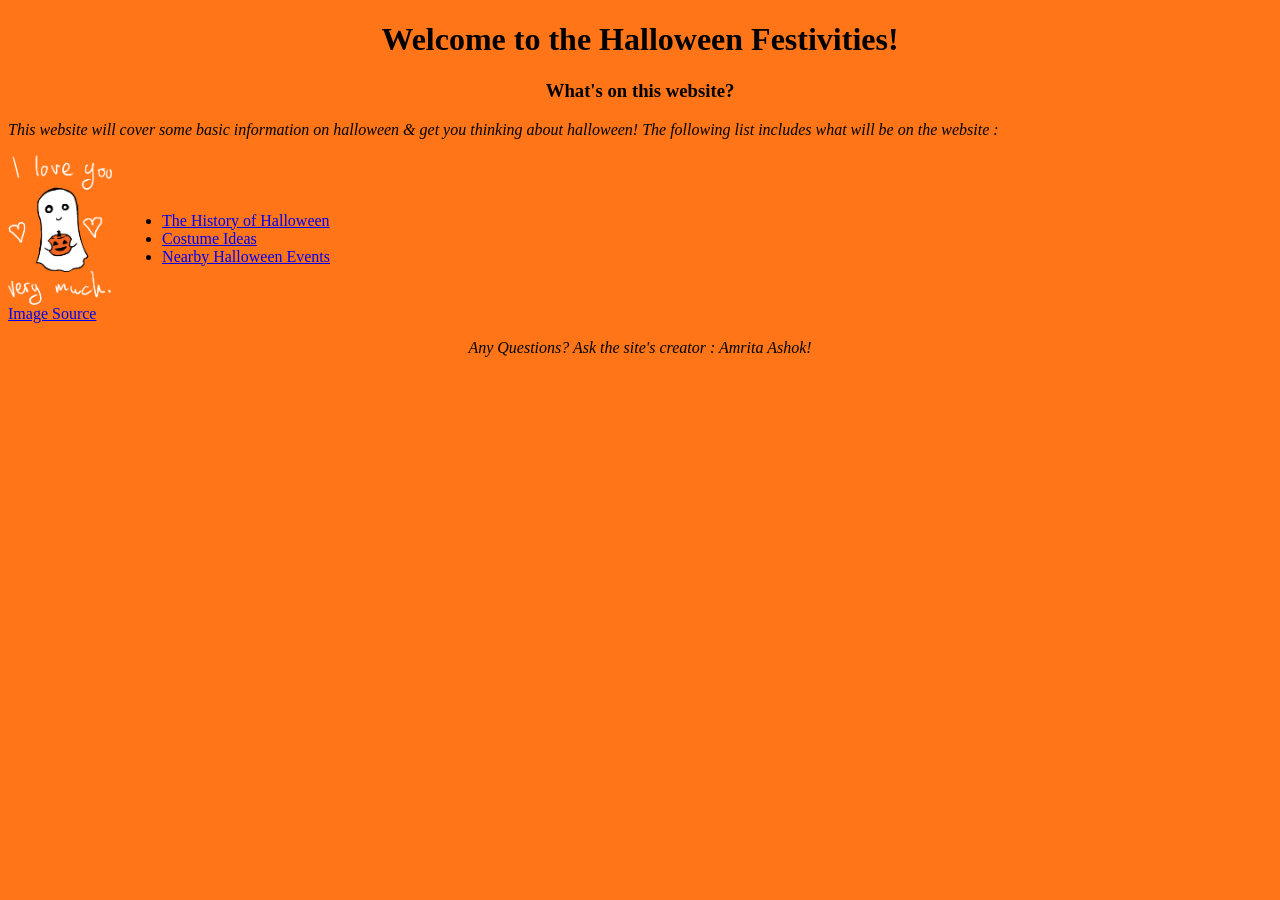
<file: index.html>
<!DOCTYPE html>
<html>
    <head>
        <title> Simple Halloween Website</title>
        <link rel="stylesheet" href="style.css"> 
    </head>
    <body>
        <h1 style="font-family:Georgia">Welcome to the Halloween Festivities!</h1>
        <h3>What's on this website?</h3>
        <p>This website will cover some basic information on halloween & get you thinking about halloween! The following list includes what will be on the website : </p>
        <div class="Table-of-Contents">
            <div class="image-text-box">
                <img src="imgs/clipart3558034.png" class="cute-side-image">
                <a href="https://www.realclipart.com/middle/m2H7Z5K9b1d3b1d3_sweet-and-simple-ghost-and-pumpkin-illustration-halloween-transparents/">Image Source</a></div>
        <ul>
            <li><a href="history.html">The History of Halloween</a></li>
            <li><a href="costumes.html">Costume Ideas</a></li>
            <li><a href="nearby.html"> Nearby Halloween Events</a></li>
        </ul></div>
        <p class="center-text"> Any Questions? Ask the site's creator : Amrita Ashok! </p>
    </body>
</html>
</file>
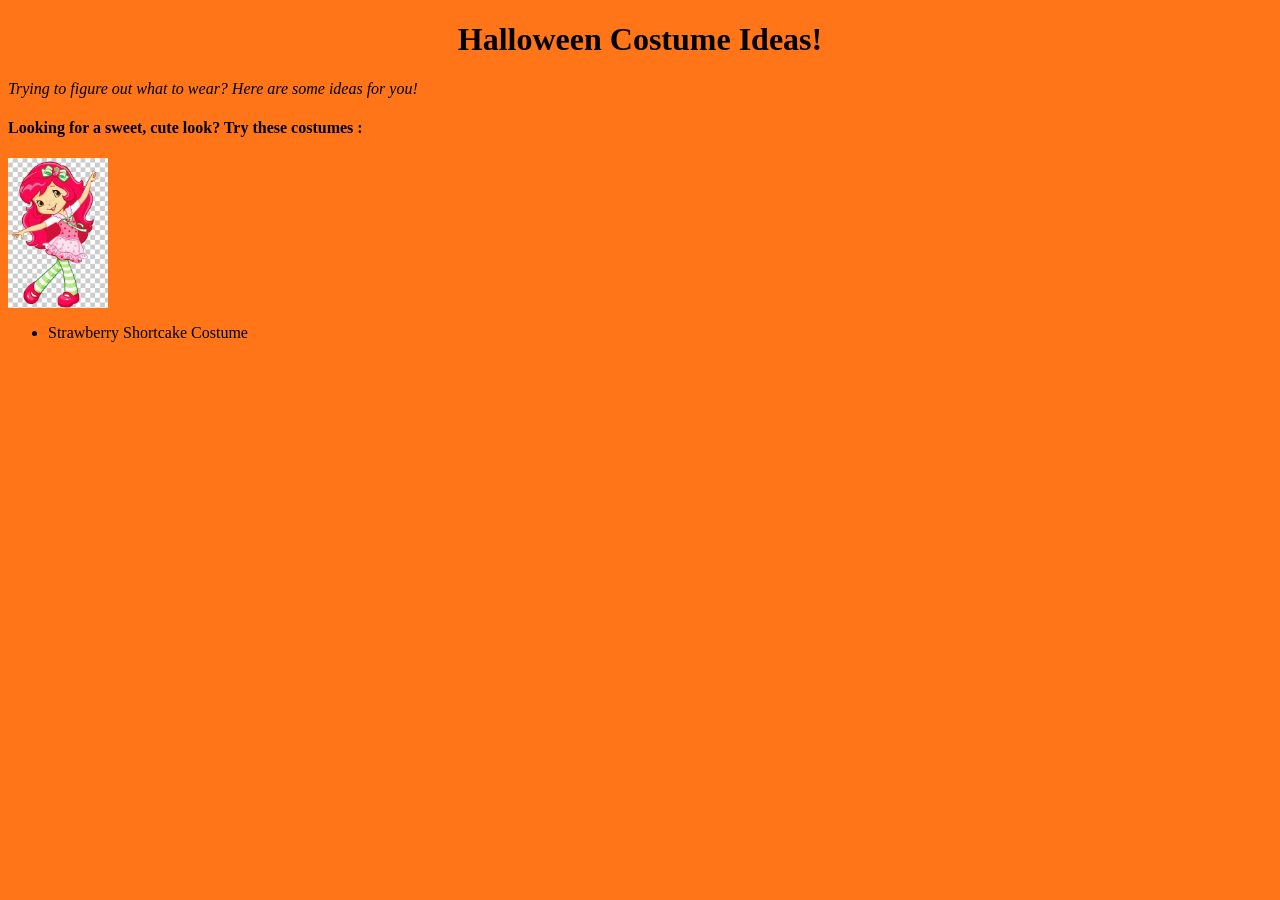
<file: costumes.html>
<!DOCTYPE html>
<html>
    <head>
        <title>Halloween Costume Ideas</title>
        <link rel="stylesheet" href="style.css"> 
    </head>
    <body>
        <h1> Halloween Costume Ideas! </h1>
        <p> Trying to figure out what to wear? Here are some ideas for you!</p>
        <h4> Looking for a sweet, cute look? Try these costumes :</h4>
        <div class="Sweet-Images">
            <img src="imgs/42914aa22a3bc29422087c7fe9ce6064.jpg" class="Strawberry-Shortcake">
        </div>
        <ul>
            <li> Strawberry Shortcake Costume </li>
        </ul>
    </body>
</html>
</file>
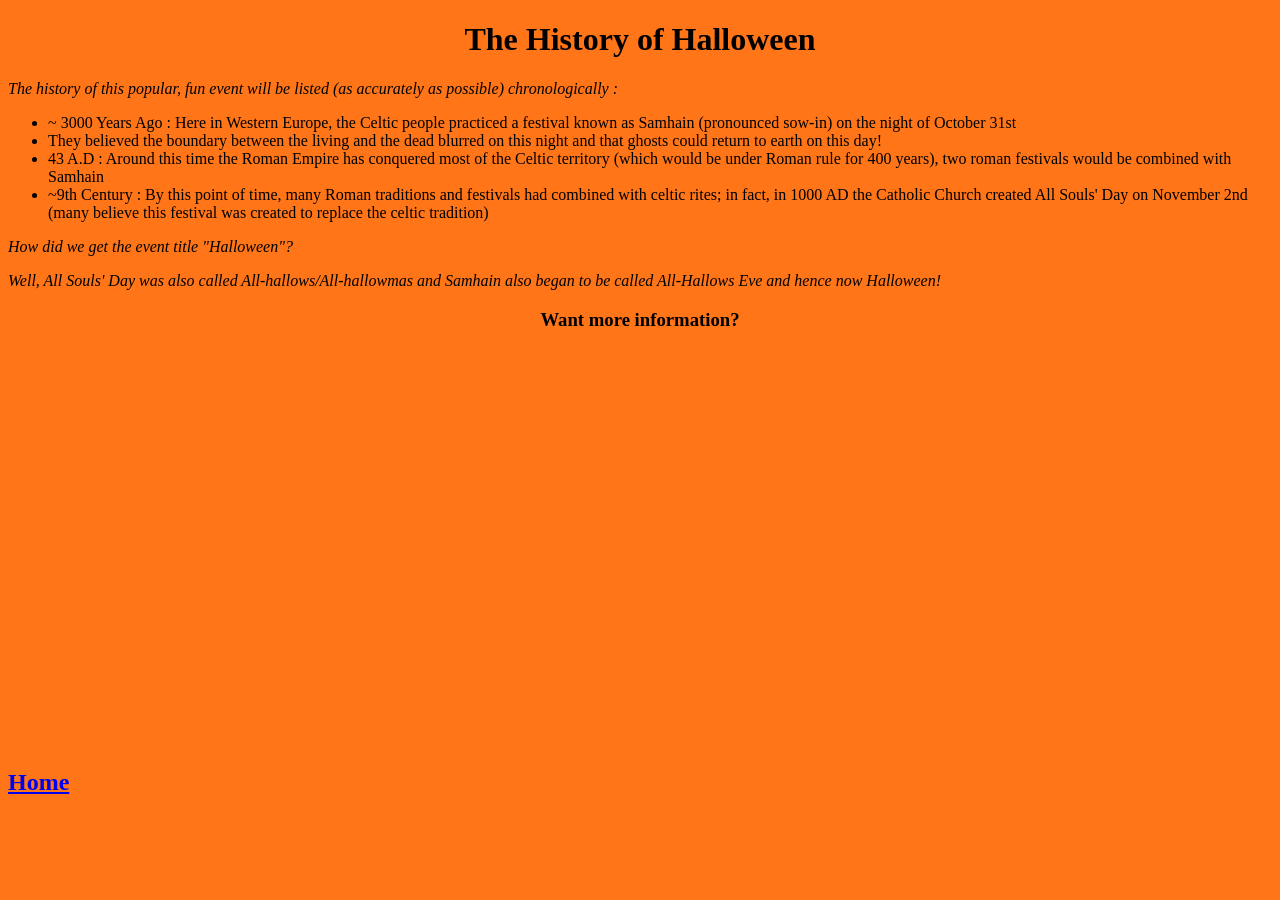
<file: history.html>
<!DOCTYPE html>
<html>
    <head>
        <title>History of Halloween</title>
        <link rel="stylesheet" href="style.css"> 
    </head>
    <body>
        <h1> The History of Halloween</h1>
        <p> The history of this popular, fun event will be listed (as accurately as possible) chronologically :</p>
        <ul>
            <li> ~ 3000 Years Ago : Here in Western Europe, the Celtic people practiced a festival known as Samhain (pronounced sow-in) on the night of October 31st</li>
            <li> They believed the boundary between the living and the dead blurred on this night and that ghosts could return to earth on this day! </li>
            <li> 43 A.D : Around this time the Roman Empire has conquered most of the Celtic territory (which would be under Roman rule for 400 years), two roman festivals would be combined with Samhain</li>
            <li> ~9th Century : By this point of time, many Roman traditions and festivals had combined with celtic rites; in fact, in 1000 AD the Catholic Church created All Souls' Day on November 2nd (many believe this festival was created to replace the celtic tradition) </li>
        </ul>
        <p> How did we get the event title "Halloween"?</p>
        <p> Well, All Souls' Day was also called All-hallows/All-hallowmas and Samhain also began to be called All-Hallows Eve and hence now Halloween!</p>
        <h3> Want more information?</h3>
        <div class="iframe-box">
        <iframe src="https://www.history.com/articles/history-of-halloween#History-of-Halloween" width="400px" height="400px" style="border: none;"></iframe></div>
        <h2><a href="index.html">Home</a></h2>
    </body>
</html>
</file>
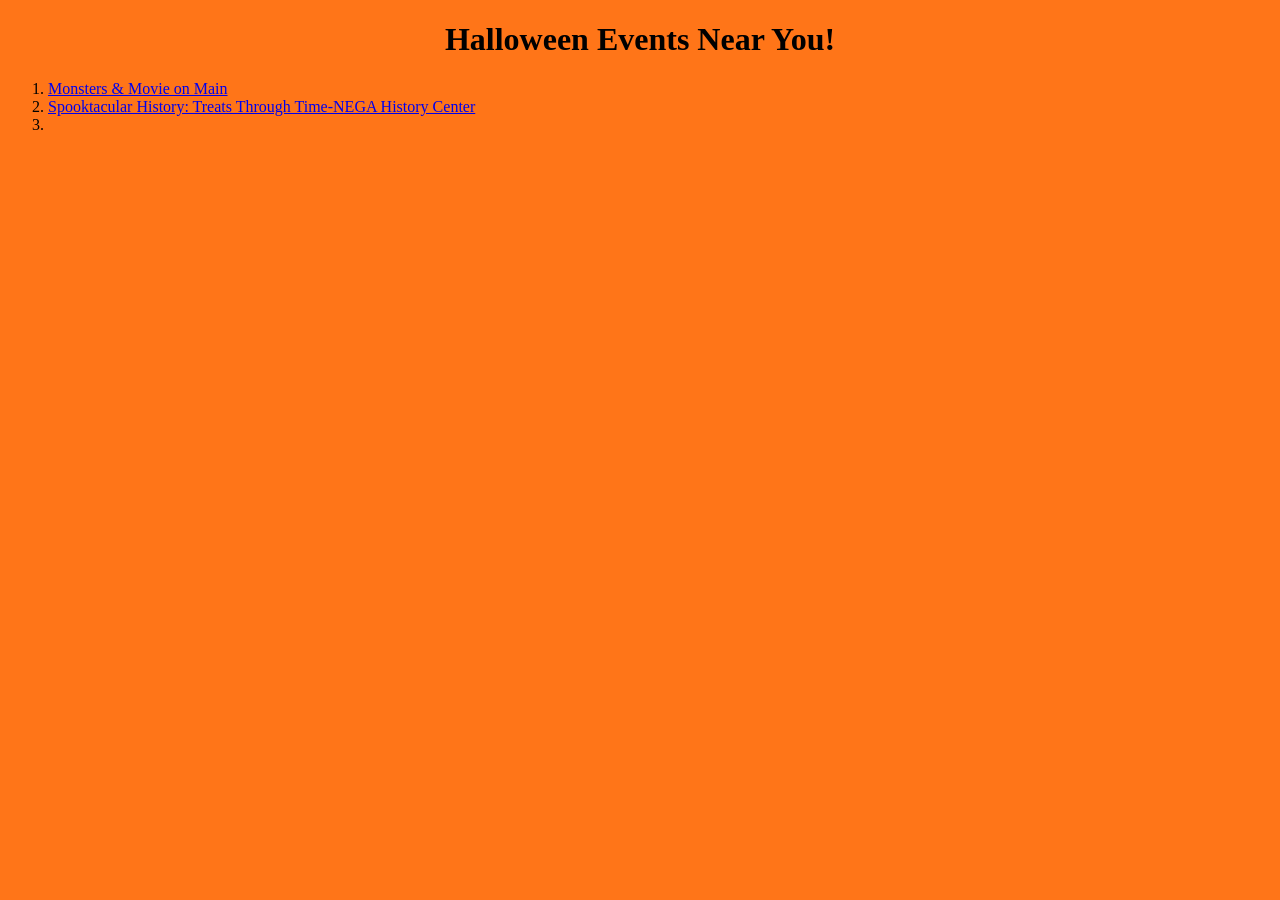
<file: nearby.html>
<!DOCTYPE html>
<html>
    <head>
        <title>Nearby Halloween Events</title>
        <link rel="stylesheet" href="style.css"> 
    </head>
    <body>
        <h1>Halloween Events Near You!</h1>
        <ol>
            <li><a href="https://www.cityoflilburn.com/calendar.aspx?PREVIEW=YES&EID=2097"> Monsters & Movie on Main</a></li>
            <li><a href="https://www.exploregainesville.org/event/spooktacular-history-treats-through-time-nega-history-center/"> Spooktacular History: Treats Through Time-NEGA History Center </a></li>
            <li><a href="https://atlantabg.org/calendar/boo-tanical-seed-exchange/"></a></li>
        </ol>
    </body>
</html>
</file>
<file: style.css>
body {
    background-color: #FF7518;
}

h1 {
    text-align: center;
}

h3 {
    text-align: center;
}

p {
    font-family: Georgia;
    font-style: oblique;
}

li {
    font-family: Times;
}

.Table-of-Contents {
    display: flex;
    align-items: center;
    gap: 10px;
}

.cute-side-image {
    max-width: 150px;
    height: 150px;
}

.image-text-box {
    display: inline-block;
}

.image-text-box img{
    display: block;
    max-width: 100%;
}

.image-link {
    display: block;
    margin-top: 8px;
    text-decoration: none;
    color: blue;
}

.center-text {
    text-align: center; 
}

.iframe-box {
    display: flex;
    justify-content: center;
    align-items: center;
    width: 100%;
}

.Sweet-Images {
    display: flex;
    align-items: center;
    gap: 10px;
}

.Strawberry-Shortcake {
    max-width: 150px;
    height: 150px;
}
</file>
